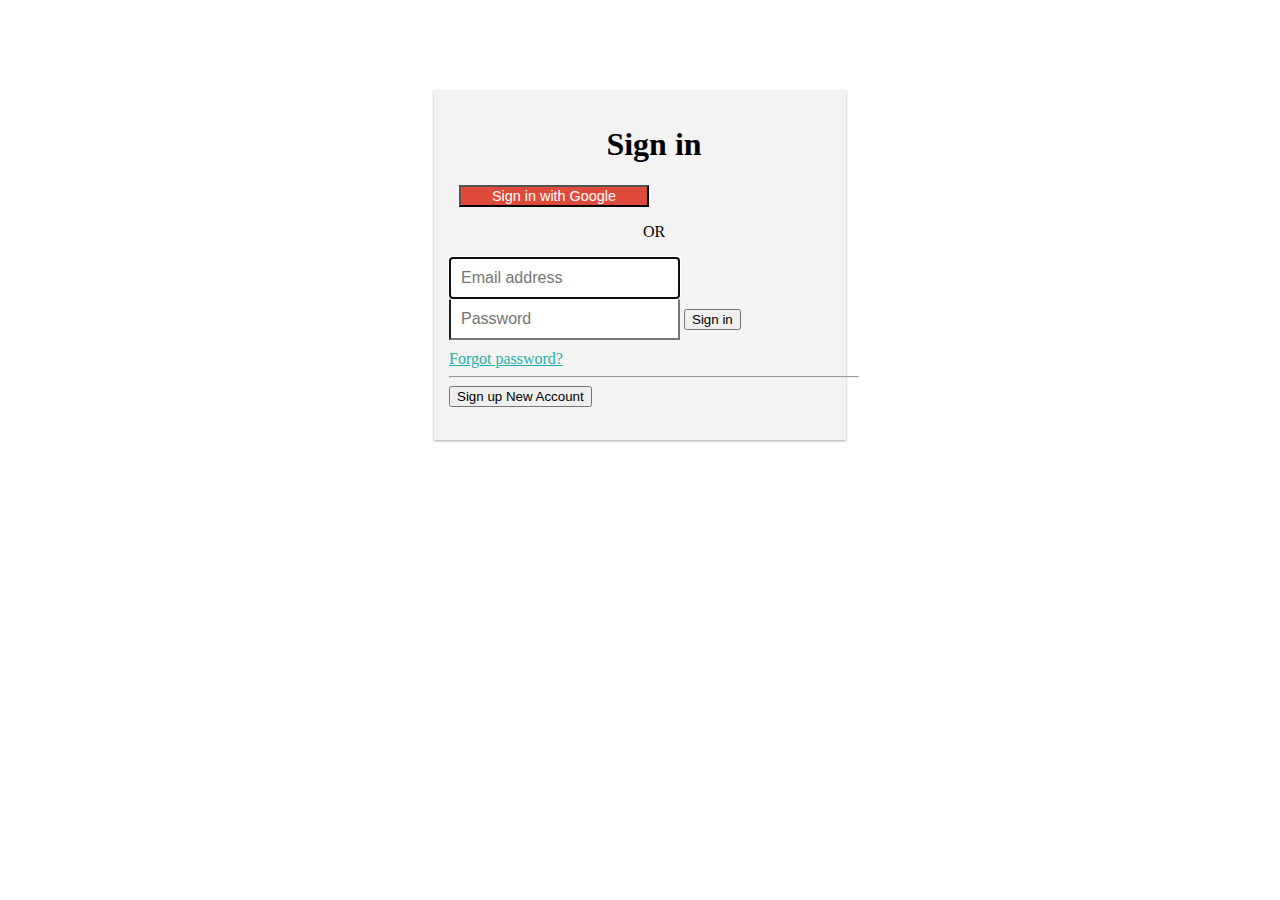
<file: index.html>
<!DOCTYPE html>
<html lang="en">
<head>
  <meta charset="UTF-8">
  <meta http-equiv="X-UA-Compatible" content="IE=edge">
  <meta name="viewport" content="width=device-width, initial-scale=1.0">
  <title>Loan management | BullSurge | Adarsh</title>
  <link href="https://cdn.jsdelivr.net/npm/bootstrap@5.1.0/dist/css/bootstrap.min.css" rel="stylesheet"
    integrity="sha384-KyZXEAg3QhqLMpG8r+8fhAXLRk2vvoC2f3B09zVXn8CA5QIVfZOJ3BCsw2P0p/We" crossorigin="anonymous">
  <script src="https://cdn.jsdelivr.net/npm/bootstrap@5.1.0/dist/js/bootstrap.bundle.min.js"
    integrity="sha384-U1DAWAznBHeqEIlVSCgzq+c9gqGAJn5c/t99JyeKa9xxaYpSvHU5awsuZVVFIhvj" crossorigin="anonymous"></script>
  <script src="https://cdnjs.cloudflare.com/ajax/libs/jquery/3.3.1/jquery.min.js"></script>
  <link rel="stylesheet" href="./styles.css" media="print" onload="this.media='all'">
</head>
<body>
  <div id="logreg-forms">
    <form class="form-signin" action='/home'>
      <h1 class="h3 mb-3 font-weight-normal" style="text-align: center"> Sign in</h1>
      <div class="social-login">
        <button class="btn google-btn social-btn" type="button" onclick="location.href = './home'">Sign in with Google</button>
      </div>
      <p style="text-align:center"> OR </p>
      <input type="email" id="inputEmail" class="form-control" placeholder="Email address" required autofocus>
      <input type="password" id="inputPassword" class="form-control" placeholder="Password" required>
  
      <button class="btn btn-success btn-block" type="submit">Sign in</button>
      <a href="#" id="forgot_pswd">Forgot password?</a>
      <hr>
      <button class="btn btn-primary btn-block" type="button" id="btn-signup">Sign up New
        Account</button>
    </form>
  
    <form action="/" class="form-reset">
      <input type="email" id="resetEmail" class="form-control" placeholder="Email address" required autofocus>
      <button class="btn btn-primary btn-block" type="submit">Reset Password</button>
      <a href="#" id="cancel_reset"> Back</a>
    </form>
  
    <form action="/home" class="form-signup">
      <div class="social-login">
      </div>
      <div class="social-login">
        <button class="btn google-btn social-btn" type="button" onclick="location.href = './home'"><span> Sign up with
            Google</span> </button>
      </div>
  
      <p style="text-align:center">OR</p>
  
      <input type="text" id="user-name" class="form-control" placeholder="Full name" required autofocus>
      <input type="email" id="user-email" class="form-control" placeholder="Email address" required autofocus>
      <input type="password" id="user-pass" class="form-control" placeholder="Password" required autofocus>
      <input type="password" id="user-repeatpass" class="form-control" placeholder="Repeat Password" required
        autofocus>
  
      <button class="btn btn-primary btn-block" type="submit"> Sign Up</button>
      <a href="#" id="cancel_signup"> Back</a>
    </form>
    <br>
  
  </div>
  <script src="./script.js"></script>
</body>
</html>
</file>
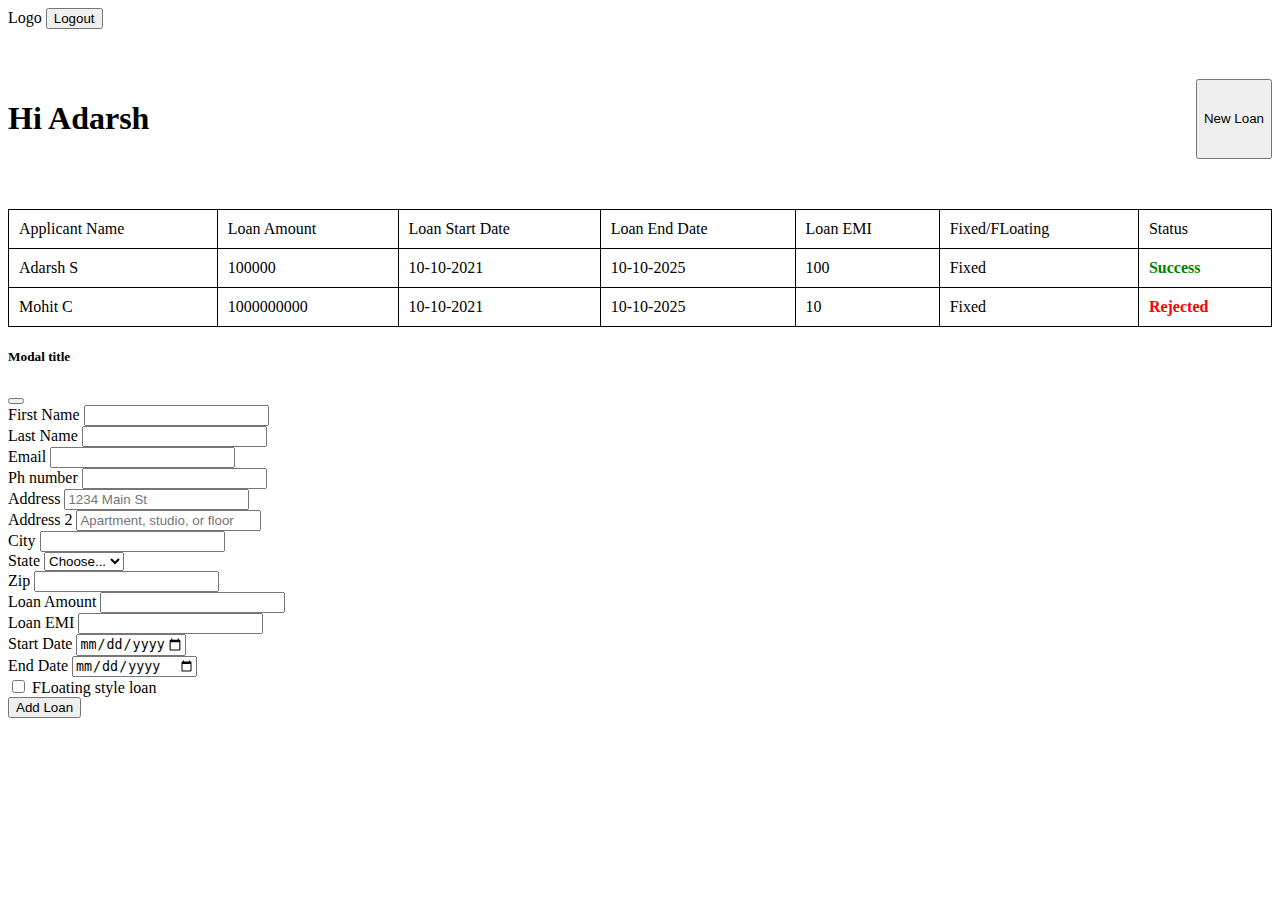
<file: home/index.html>
<!DOCTYPE html>
<html lang="en">

<head>
  <meta charset="UTF-8">
  <meta http-equiv="X-UA-Compatible" content="IE=edge">
  <meta name="viewport" content="width=device-width, initial-scale=1.0">
  <title>Loan management | BullSurge | Adarsh</title>
  <link href="https://cdn.jsdelivr.net/npm/bootstrap@5.1.0/dist/css/bootstrap.min.css" rel="stylesheet"
    integrity="sha384-KyZXEAg3QhqLMpG8r+8fhAXLRk2vvoC2f3B09zVXn8CA5QIVfZOJ3BCsw2P0p/We" crossorigin="anonymous">
  <script src="https://cdn.jsdelivr.net/npm/bootstrap@5.1.0/dist/js/bootstrap.bundle.min.js"
    integrity="sha384-U1DAWAznBHeqEIlVSCgzq+c9gqGAJn5c/t99JyeKa9xxaYpSvHU5awsuZVVFIhvj"
    crossorigin="anonymous"></script>
  <script src="https://cdnjs.cloudflare.com/ajax/libs/jquery/3.3.1/jquery.min.js"></script>
  <link rel="stylesheet" href="./home.css" media="print" onload="this.media='all'">
</head>

<body>
  <nav class="navbar navbar-dark bg-dark">
    <div class="container-fluid container">
      <a class="navbar-brand">Logo</a>
      <button class="btn btn-outline-danger" type="submit" onclick="location.href='../index.html'">Logout</button>
    </div>
  </nav>
  <div class="container">
    <div class="name-container">
      <h1>Hi Adarsh</h1>
      <button type="button" class="btn btn-outline-success" data-bs-toggle="modal" data-bs-target="#exampleModal">New Loan</button>
    </div>
    <!-- loan table -->
    <div class="loan-table-container">
      <table id='tableContents'>
        <thead>
          <tr>
            <td>Applicant Name</td>
            <td>Loan Amount</td>
            <td>Loan Start Date</td>
            <td>Loan End Date</td>
            <td>Loan EMI</td>
            <td>Fixed/FLoating</td>
            <td>Status</td>
          </tr>
        </thead>
        <tr>
          <td>Adarsh S</td>
          <td>100000</td>
          <td>10-10-2021</td>
          <td>10-10-2025</td>
          <td>100</td>
          <td>Fixed</td>
          <td class="success">Success</td>
        </tr>
        <tr>
          <td>Mohit C</td>
          <td>1000000000</td>
          <td>10-10-2021</td>
          <td>10-10-2025</td>
          <td>10</td>
          <td>Fixed</td>
          <td class="rejected">Rejected</td>
        </tr>
      </table>
    </div>
  </div>

  <div class="modal fade" id="exampleModal" tabindex="-1" aria-labelledby="exampleModalLabel" aria-hidden="true">
    <div class="modal-dialog modal-dialog-centered">
      <div class="modal-content">
        <div class="modal-header">
          <h5 class="modal-title" id="exampleModalLabel">Modal title</h5>
          <button type="button" class="btn-close" data-bs-dismiss="modal" aria-label="Close"></button>
        </div>
        <div class="modal-body">
          <div class="row g-3">
            <div class="col-md-6">
              <label for="firstName" class="form-label">First Name</label>
              <input required type="text" class="form-control" id="firstName">
            </div>
            <div class="col-md-6">
              <label for="lastName" class="form-label">Last Name</label>
              <input required type="text" class="form-control" id="lastName">
            </div>
            <div class="col-md-6">
              <label for="inputEmail4" class="form-label">Email</label>
              <input required type="email" class="form-control" id="inputEmail4">
            </div>
            <div class="col-md-6">
              <label for="inputPhnumber" class="form-label">Ph number</label>
              <input required type="number" class="form-control" id="inputPhnumber">
            </div>
            <div class="col-12">
              <label for="inputAddress" class="form-label">Address</label>
              <input required type="text" class="form-control" id="inputAddress" placeholder="1234 Main St">
            </div>
            <div class="col-12">
              <label for="inputAddress2" class="form-label">Address 2</label>
              <input required type="text" class="form-control" id="inputAddress2" placeholder="Apartment, studio, or floor">
            </div>
            <div class="col-md-6">
              <label for="inputCity" class="form-label">City</label>
              <input required type="text" class="form-control" id="inputCity">
            </div>
            <div class="col-md-4">
              <label for="inputState" class="form-label">State</label>
              <select id="inputState" class="form-select">
                <option selected>Choose...</option>
                <option>...</option>
              </select>
            </div>
            <div class="col-md-2">
              <label for="inputZip" class="form-label">Zip</label>
              <input required type="number" class="form-control" id="inputZip">
            </div>
            <div class="col-md-6">
              <label for="loanAmount" class="form-label">Loan Amount</label>
              <input required type="number" class="form-control" id="loanAmount">
            </div>
            <div class="col-md-6">
              <label for="loanEmi" class="form-label">Loan EMI</label>
              <input required type="number" class="form-control" id="loanEmi">
            </div>
            <div class="col-md-6">
              <label for="startDate" class="form-label">Start Date</label>
              <input required type="date" class="form-control" id="startDate">
            </div>
            <div class="col-md-6">
              <label for="endDate" class="form-label">End Date</label>
              <input required type="date" class="form-control" id="endDate">
            </div>
            <div class="col-12">
              <div class="form-check">
                <input class="form-check-input" type="checkbox" id="floatingStyleLoan">
                <label class="form-check-label" for="floatingStyleLoan">
                  FLoating style loan
                </label>
              </div>
            </div>
            <div class="col-12">
              <button onclick="SubmitForm()" class="btn btn-primary">Add Loan</button>
            </div>
          </div>
        </div>
      </div>
    </div>
  </div>
  <script src="../script.js"></script>
</body>

</html>
</file>
<file: styles.css>
/* sign in FORM */
#logreg-forms {
	width: 412px;
	margin: 10vh auto;
	background-color: #f3f3f3;
	box-shadow: 0 1px 3px rgba(0, 0, 0, 0.12), 0 1px 2px rgba(0, 0, 0, 0.24);
}
#logreg-forms form {
	width: 100%;
	max-width: 410px;
	padding: 15px;
	margin: auto;
}
#logreg-forms .form-control {
	position: relative;
	box-sizing: border-box;
	height: auto;
	padding: 10px;
	font-size: 16px;
}
#logreg-forms .form-control:focus {
	z-index: 2;
}
#logreg-forms .form-signin input[type='email'] {
	margin-bottom: -1px;
	border-bottom-right-radius: 0;
	border-bottom-left-radius: 0;
}
#logreg-forms .form-signin input[type='password'] {
	border-top-left-radius: 0;
	border-top-right-radius: 0;
}

#logreg-forms .social-login {
	width: 390px;
	margin: 0 auto;
	margin-bottom: 14px;
}
#logreg-forms .social-btn {
	font-weight: 100;
	color: white;
	width: 190px;
	font-size: 0.9rem;
}

#logreg-forms a {
	display: block;
	padding-top: 10px;
	color: lightseagreen;
}

#logreg-form .lines {
	width: 200px;
	border: 1px solid red;
}

#logreg-forms button[type='submit'] {
	margin-top: 10px;
}

#logreg-forms .google-btn {
	background-color: #df4b3b;
}

#logreg-forms .form-reset,
#logreg-forms .form-signup {
	display: none;
}

#logreg-forms .form-signup .social-btn {
	width: 210px;
}

#logreg-forms .form-signup input {
	margin-bottom: 2px;
}

.form-signup .social-login {
	width: 210px !important;
	margin: 0 auto;
}

/* Mobile */

@media screen and (max-width: 500px) {
	#logreg-forms {
		width: 300px;
	}

	#logreg-forms .social-login {
		width: 200px;
		margin: 0 auto;
		margin-bottom: 10px;
	}
	#logreg-forms .social-btn {
		font-size: 1.3rem;
		font-weight: 100;
		color: white;
		width: 200px;
		height: 56px;
	}
	#logreg-forms .social-btn:nth-child(1) {
		margin-bottom: 5px;
	}
	#logreg-forms .social-btn span {
		display: none;
	}
	#logreg-forms .facebook-btn:after {
		content: 'Facebook';
	}

	#logreg-forms .google-btn:after {
		content: 'Google+';
	}
}
</file>
<file: home/home.css>
.name-container {
  display: flex;
  justify-content: space-between;
  margin-top: 50px;
}

.loan-table-container {
  overflow-x: auto;
  margin-top: 50px;
}

table, td, th {
  border: 1px solid black;
}

td {
  box-sizing: border-box;
  padding: 10px;
  white-space:nowrap;
}

table {
  width: 100%;
  border-collapse: collapse;
}

.modal-dialog {
  max-width: 700px;
}

.success {
  font-weight: bold;
  color: green;
}

.rejected {
  font-weight: bold;
  color: red;
}

.pending {
  font-weight: bold;
  color: #FFC107;
}
</file>
